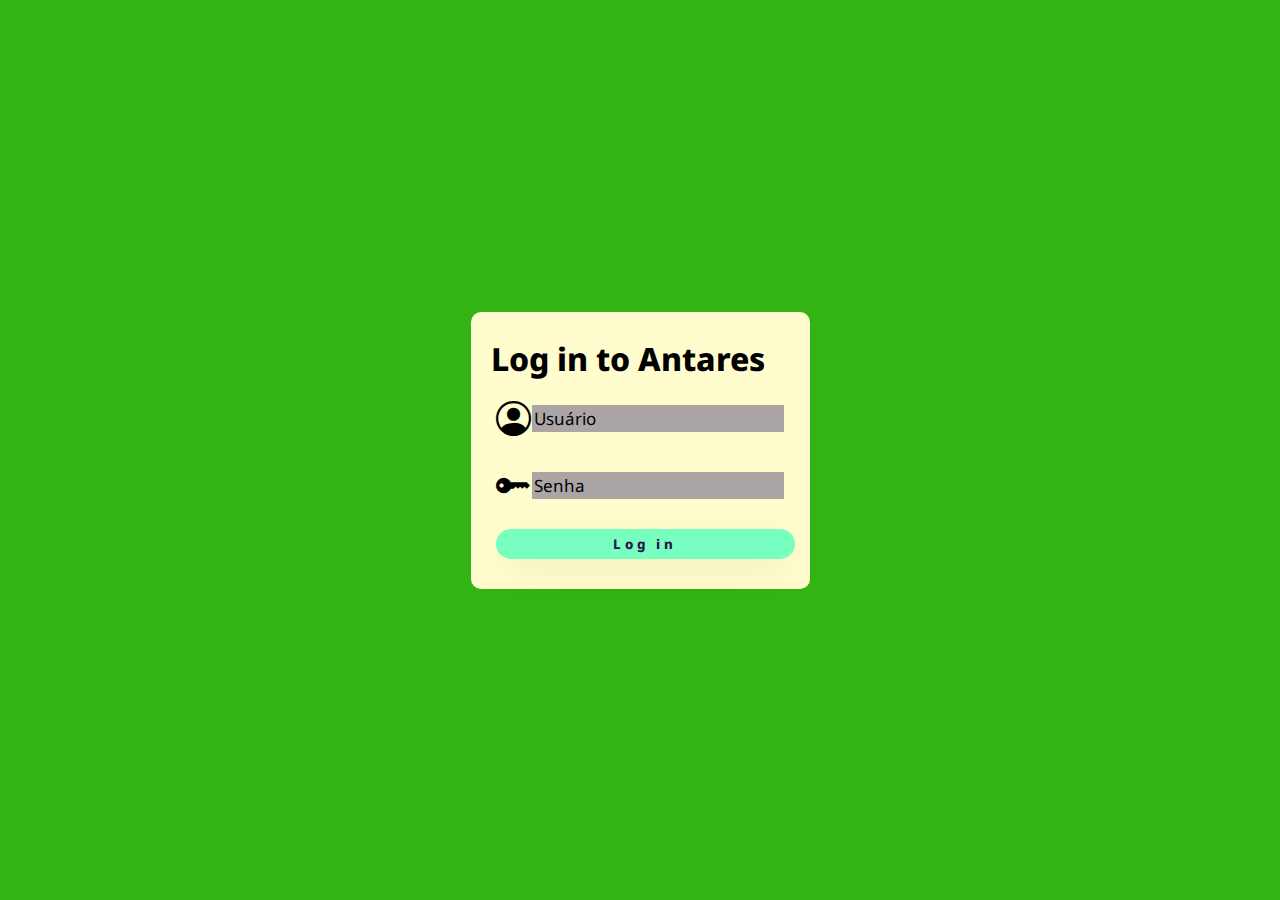
<file: index.html>
<!DOCTYPE html>
<html lang="pt-br">

<head>
    <meta charset="UTF-8">
    <meta name="viewport" content="width=device-width, initial-scale=1.0">
    <title>antares</title>
    <link rel="stylesheet" href="https://cdn.jsdelivr.net/npm/bootstrap-icons@1.10.5/font/bootstrap-icons.css">
    <link rel="shortcut icon" href="assets/alt.svg" type="image/x-icon">
    <link rel="stylesheet" href="./css/style.css">
</head>

<body>

    <main>

        <form action="pages.html">
            <div class="card">
                <h1>Log in to Antares</h1>

                <div class="textfield">
                    <i class="bi bi-person-circle"></i>
                    <input type="text" placeholder="Usuário" required>

                </div>

                <div class="textfield">
                    <i class="bi bi-key-fill"></i>
                    <input type="password" placeholder="Senha" required>

                </div>
                    
                <div class="btn">
                     <button class="btn-login">Log in</button>
                </div>
                
            </div>
            </div>
        </form>

    </main>


</body>

</html>
</file>
<file: css/style.css>
@import url('https://fonts.googleapis.com/css2?family=Inter:wght@400;700&family=Noto+Sans:wght@400;700&family=Roboto+Mono:wght@400;500;700&family=Roboto:ital,wght@0,400;1,700&display=swap');

*{  
margin:0;
padding: 0;
box-sizing: border-box;
font-family: 'Noto Sans', 'Arial', 'Helvetica', 'sans-serif';
        
}

body{
width: 100vw;
height: 100vh;
background:rgb(52, 180,20);
display: flex;
/*Eixo x*/
justify-content: center;
/*Eixo*/
align-items: center;
}


.card {
    background-color: rgb(255, 252, 205);
    padding: 25px 20px;
    border-radius: 10px;
}
.card:hover{
    box-shadow: 0px 10px 40px -12px;
}
.textfield{
    width: 100%;
    display: flex;
    flex-direction:inline;
    justify-content: space-between;
    align-items: center;
    margin: 10px 0 10px 0;
    padding: 5px;
    border: 35px;
    

}   
.textfield > i{
    font-size: 35px;
    border: black;
    }


h1{
    color:black;
    font-weight: 800;

}

.textfield > input{
    border: 2px solid transparent;
    border-radius: 0px;
    font-size: 17px;
    margin: 1px 1px;
    background-color: rgb( 172, 165, 166);
    color:black
    font-size: 12pt;
}

.textfield > input::placeholder{
    color: black;
}




button {
    width: 100%;
    background-color: #77FFC0;
    color: #2b134b;
    padding: 6px;
    border: none;
    margin: 5px;
    border-radius: 15px;
    font-weight: 800;
    outline: none;
    letter-spacing: 4px;
    cursor: pointer;
    box-shadow: 0px 10px 40px -12px #00000052;
}

button:hover {
    transition: background 0.5s;
    background: rgb(64, 119, 190);    

}
</file>
